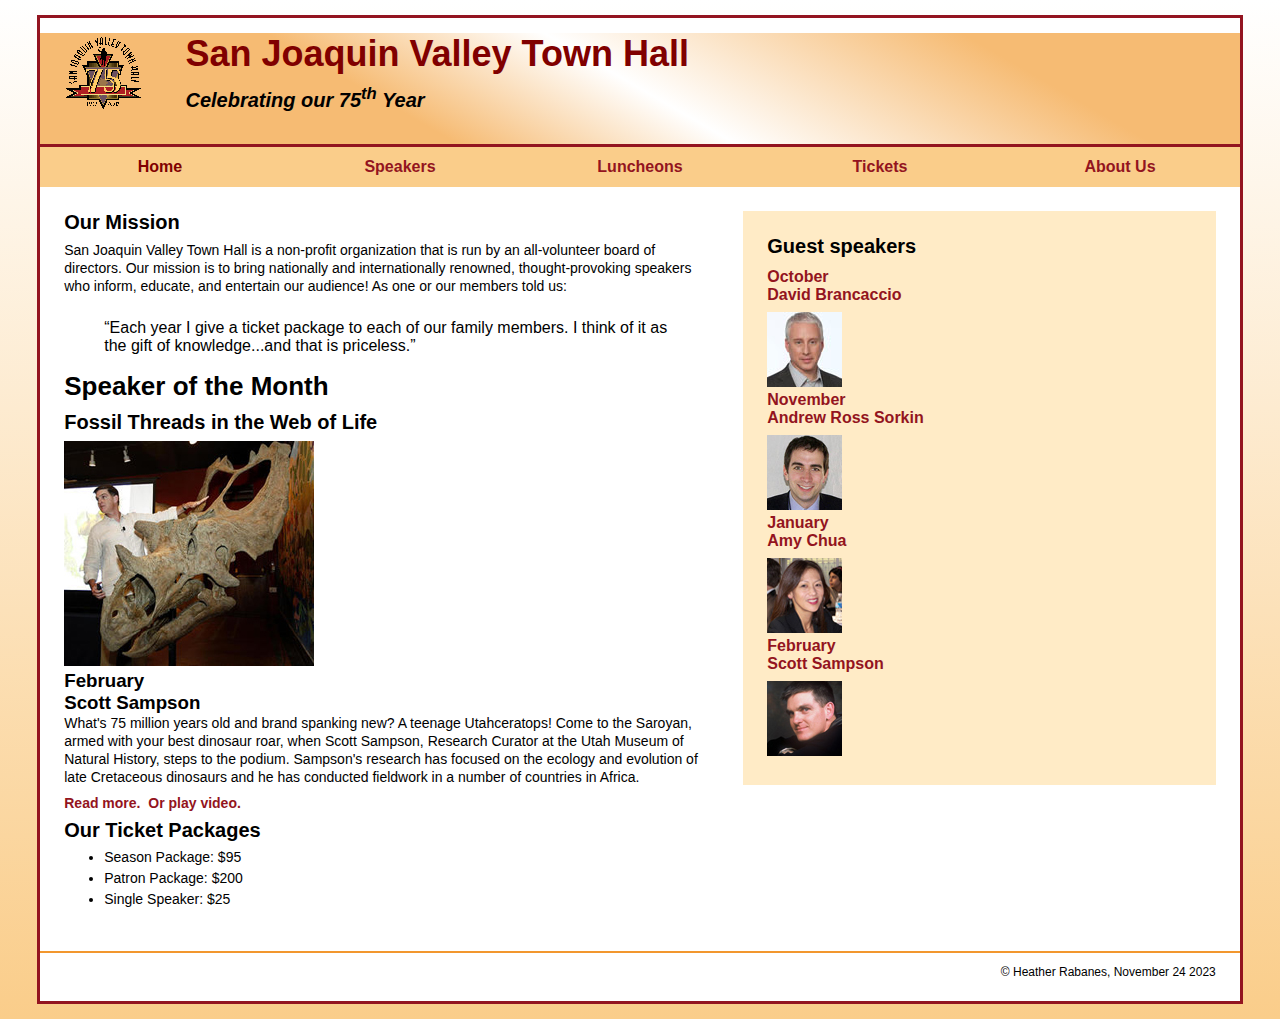
<file: index.html>
<!DOCTYPE html>
<html lang="en">

<head>
	<meta charset="utf-8">
	<title>San Joaquin Valley Town Hall</title>
	<link rel="shortcut icon" href="images/favicon.ico">
	<link rel="stylesheet" href="styles/main.css">
</head>

<body>
	<header>
		<img src="images/town_hall_logo.gif" alt="Town Hall logo" height="80">
		<h2>San Joaquin Valley Town Hall</h2>
		<h3>Celebrating our <span class="shadow">75<sup>th</sup></span> Year</h3>
	</header>
	<nav id="nav_menu">
    	<ul>
        	<li><a href="index.html" class="current">Home</a></li>
        	<li><a href="speakers.html">Speakers</a></li>
        	<li><a href="luncheons.html">Luncheons</a></li>
        	<li><a href="tickets.html">Tickets</a></li>
        	<li><a href="aboutus.html"> About Us</a>
            	<ul>
                	<li><a href="#">Our History</a></li>
                	<li><a href="#">Board of Directors</a></li>
                	<li><a href="#">Past Speakers</a></li>
                	<li><a href="#">Contact Information</a></li>
            	</ul>
        	</li>
    	</ul>
	</nav>
	<main>
		<section>
			<h2>Our Mission</h2>
			<p>San Joaquin Valley Town Hall is a non-profit organization that is run by an 
			   all-volunteer board of directors. Our mission is to bring nationally and 
			   internationally renowned, thought-provoking speakers who inform, educate, 
			   and entertain our audience! As one or our members told us:</p>
			<blockquote>&ldquo;Each year I give a ticket package to each of our family members. 
			I think of it as the gift of knowledge...and that is priceless.&rdquo;</blockquote>
			
			<h1>Speaker of the Month</h1>
			<article>
				<h2>Fossil Threads in the Web of Life</h2>
				<img src="images/sampson_dinosaur.jpg" alt="Scott Sampson with dinosaur">
				<h3>February<br>
				Scott Sampson</h3>
				<p>What's 75 million years old and brand spanking new? A teenage Utahceratops! 
				Come to the Saroyan, armed with your best dinosaur roar, when Scott Sampson, Research 
				Curator at the Utah Museum of Natural History, steps to the podium. Sampson's research 
				has focused on the ecology and evolution of late Cretaceous dinosaurs and he has conducted 
				fieldwork in a number of countries in Africa.</p>
				<p>
					<a href="speakers/c7_sampson.html">Read more.</a>&nbsp;
					<a href="media/sampson.mp4" target="_blank">Or play video.</a>
				</p>
			</article>
			
			<h2>Our Ticket Packages</h2>
			<ul>
				<li>Season Package: $95</li>
				<li>Patron Package: $200</li>
				<li>Single Speaker: $25</li>
			</ul>
		</section>
		<aside>
			<h2>Guest speakers</h2>
			<h3>October<br><a href="speakers/brancaccio.html">David Brancaccio</a></h3>
			<img src="images/brancaccio75.jpg" alt="David Brancaccio photo">
			<h3>November<br><a href="speakers/sorkin.html">Andrew Ross Sorkin</a></h3>
			<img src="images/sorkin75.jpg" alt="Andrew Ross Sorkin photo">
			<h3>January<br><a href="speakers/chua.html">Amy Chua</a></h3>
			<img src="images/chua75.jpg" alt="Amy Chua photo">
			<h3>February<br><a href="speakers/c7_sampson.html">Scott Sampson</a></h3>
			<img src="images/sampson75.jpg" alt="Scott Sampson photo">
		</aside>
	</main>
	<footer>
		<p>&copy; Heather Rabanes, November 24 2023</p>
	</footer>
</body>
</html>
</file>
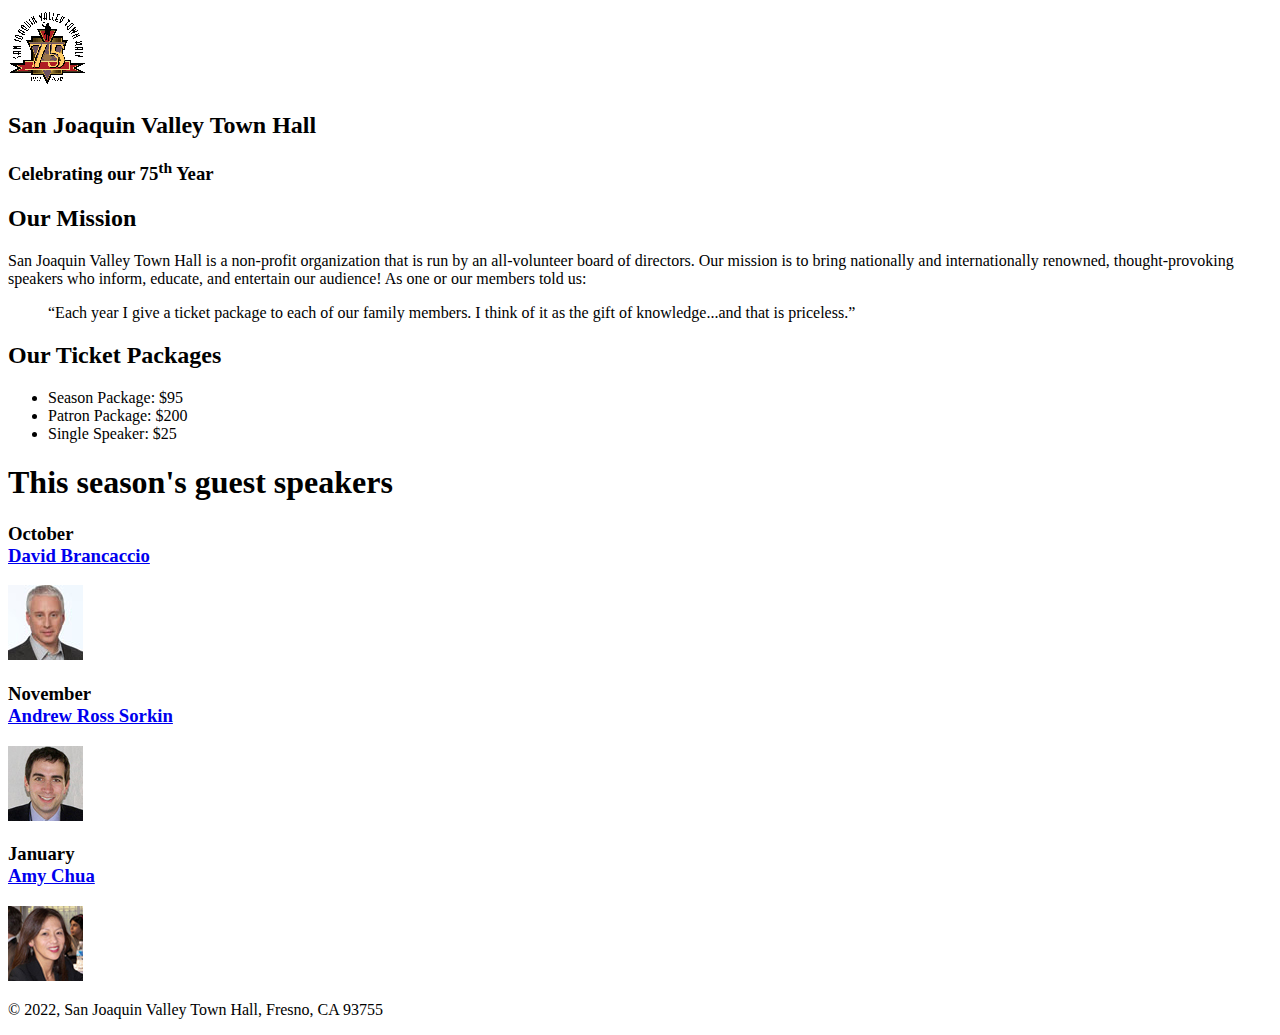
<file: c4_index.html>
<!DOCTYPE html>
<html lang="en">

<head>
	<meta charset="utf-8">
	<title>San Joaquin Valley Town Hall</title>
	<link rel="shortcut icon" href="images/favicon.ico">
</head>

<body>
	<header>
		<img src="images/town_hall_logo.gif" alt="Town Hall logo" height="80">
		<h2>San Joaquin Valley Town Hall</h2>
		<h3>Celebrating our 75<sup>th</sup> Year</h3>
	</header>
	<main>
		<h2>Our Mission</h2>
		<p>San Joaquin Valley Town Hall is a non-profit organization that is run by an 
			all-volunteer board of directors. Our mission is to bring nationally and 
			internationally renowned, thought-provoking speakers who inform, educate, 
			and entertain our audience! As one or our members told us:</p>
		<blockquote>&ldquo;Each year I give a ticket package to each of our family members. 
			I think of it as the gift of knowledge...and that is priceless.&rdquo;</blockquote>

		<h2>Our Ticket Packages</h2>
		<ul>
			<li>Season Package: $95</li>
			<li>Patron Package: $200</li>
			<li>Single Speaker: $25</li>
		</ul>

		<h1>This season's guest speakers</h1>
		<h3>October<br><a href="speakers/brancaccio.html">David Brancaccio</a></h3>
		<img src="images/brancaccio75.jpg" alt="David Brancaccio photo">
		<h3>November<br><a href="speakers/sorkin.html">Andrew Ross Sorkin</a></h3>
		<img src="images/sorkin75.jpg" alt="Andrew Ross Sorkin photo">
		<h3>January<br><a href="speakers/chua.html">Amy Chua</a></h3>
		<img src="images/chua75.jpg" alt="Amy Chua photo">
	</main>
	<footer>
		<p>&copy; 2022, San Joaquin Valley Town Hall, Fresno, CA 93755</p>
	</footer>
</body>
</html>
</file>
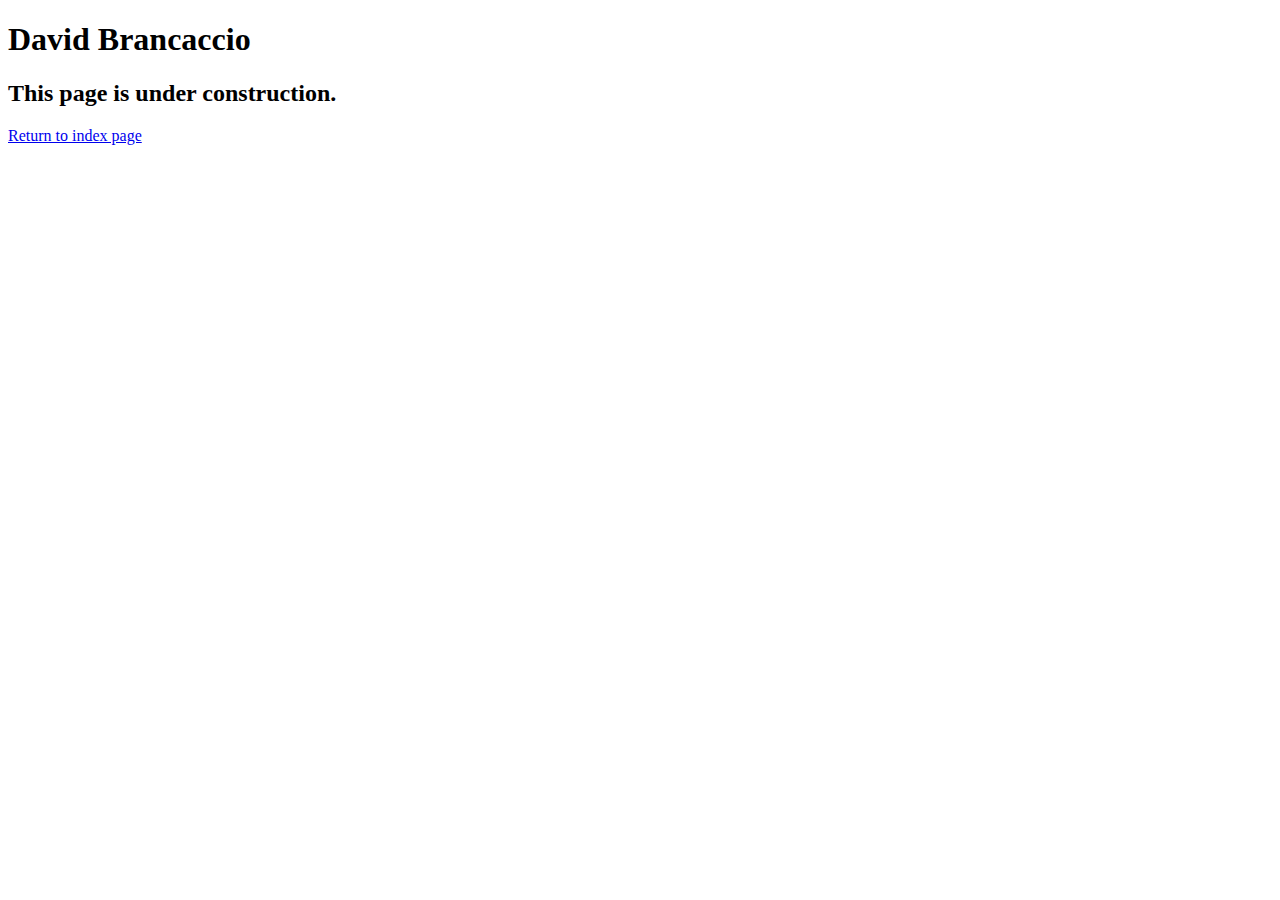
<file: speakers/brancaccio.html>
<!DOCTYPE html>
<html lang="en">

<head>
	<meta charset="utf-8">
	<title>San Joaquin Valley Town Hall</title>
	<link rel="shortcut icon" href="images/favicon.ico">
</head>

<body>
    <main>
	    <h1>David Brancaccio</h1>
	    <h2>This page is under construction.</h2>
		<p><a href="../index.html">Return to index page</a></p>
    </main>
</body>

</html>
</file>
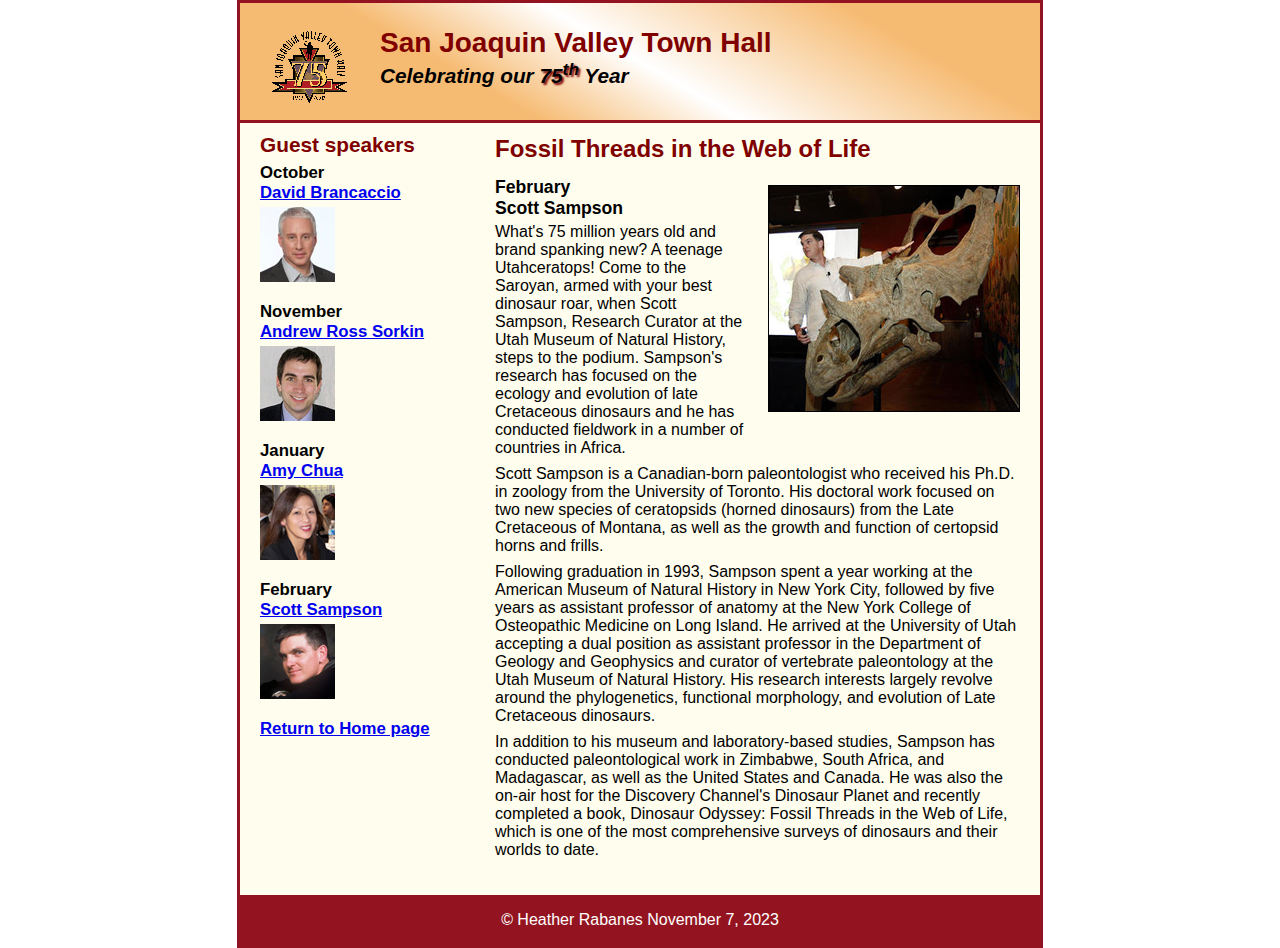
<file: speakers/c6_sampson.html>
<!DOCTYPE html>
<html lang="en">

<head>
	<meta charset="utf-8">
	<title>San Joaquin Valley Town Hall</title>
	<link rel="shortcut icon" href="../images/favicon.ico">
	<link rel="stylesheet" href="../styles/c6_speaker.css">
</head>

<body>
	<header>
		<img src="../images/town_hall_logo.gif" alt="Town Hall logo" height="80">
		<h2>San Joaquin Valley Town Hall</h2>
		<h3>Celebrating our <span class="shadow">75<sup>th</sup></span> Year</h3>
	</header>
	<main>
		<section>
			<h1>Fossil Threads in the Web of Life</h1>
			<article>
				<img src="../images/sampson_dinosaur.jpg" alt="Scott Sampson with dinosaur">
				<h2>February<br>Scott Sampson</h2>
				<p>What's 75 million years old and brand spanking new? A teenage Utahceratops! Come to the 
				   Saroyan, armed with your best dinosaur roar, when Scott Sampson, Research Curator at the 
				   Utah Museum of Natural History, steps to the podium. Sampson's research has focused on the 
				   ecology and evolution of late Cretaceous dinosaurs and he has conducted fieldwork in a number 
				   of countries in Africa.</p>
				<p>Scott Sampson is a Canadian-born paleontologist who received his Ph.D. in zoology from the 
				   University of Toronto. His doctoral work focused on two new species of ceratopsids (horned 
				   dinosaurs) from the Late Cretaceous of Montana, as well as the growth and function of certopsid 
				   horns and frills.</p>
				<p>Following graduation in 1993, Sampson spent a year working at the American Museum of Natural 
				   History in New York City, followed by five years as assistant professor of anatomy at the New 
				   York College of Osteopathic Medicine on Long Island. He arrived at the University of Utah 
				   accepting a dual position as assistant professor in the Department of Geology and Geophysics 
				   and curator of vertebrate paleontology at the Utah Museum of Natural History. His research 
				   interests largely revolve around the phylogenetics, functional morphology, and evolution of 
				   Late Cretaceous dinosaurs.</p>
				<p>In addition to his museum and laboratory-based studies, Sampson has conducted paleontological 
				   work in Zimbabwe, South Africa, and Madagascar, as well as the United States and Canada. He was 
				   also the on-air host for the Discovery Channel's Dinosaur Planet and recently completed a book, 
				   Dinosaur Odyssey: Fossil Threads in the Web of Life, which is one of the most 
				   comprehensive surveys of dinosaurs and their worlds to date.</p>
			</article>
		</section>
		
		<aside>
			<h2>Guest speakers</h2>
			<h3>October<br><a href="../speakers/brancaccio.html">David Brancaccio</a></h3>
			<img src="../images/brancaccio75.jpg" alt="David Brancaccio photo">
			<h3>November<br><a href="../speakers/sorkin.html">Andrew Ross Sorkin</a></h3>
			<img src="../images/sorkin75.jpg" alt="Andrew Ross Sorkin photo">
			<h3>January<br><a href="../speakers/chua.html">Amy Chua</a></h3>
			<img src="../images/chua75.jpg" alt="Amy Chua photo">
			<h3>February<br><a href="../speakers/c6_sampson.html">Scott Sampson</a></h3>
			<img src="../images/sampson75.jpg" alt="Scott Sampson photo">
			<h3><a href="../index.html">Return to Home page</a></h3>
		</aside>
	</main>
	<footer>
		<p>&copy; Heather Rabanes November 7, 2023</p>
	</footer>
</body>
</html>
</file>
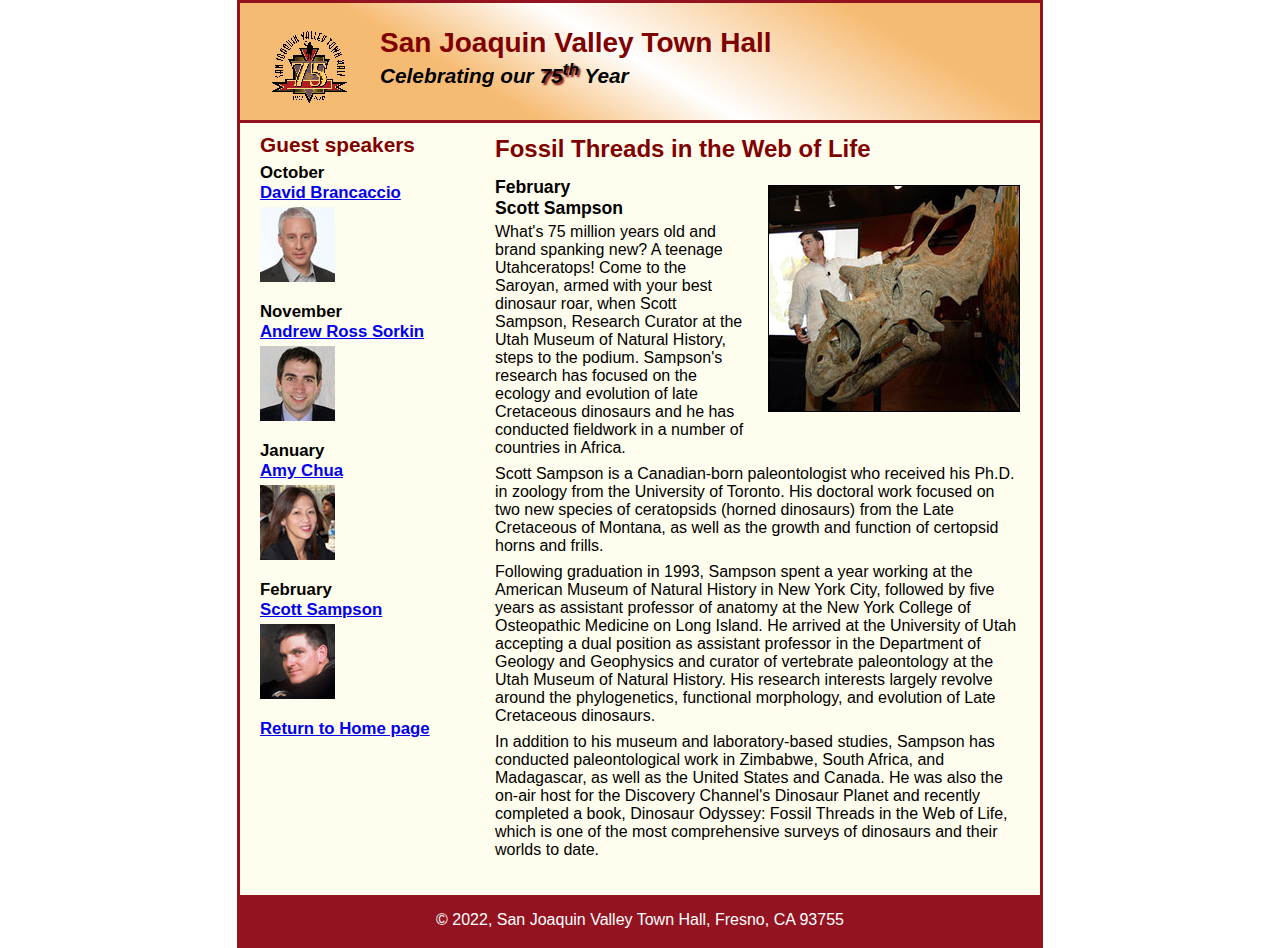
<file: speakers/c7_sampson.html>
<!DOCTYPE html>
<html lang="en">

<head>
	<meta charset="utf-8">
	<title>San Joaquin Valley Town Hall</title>
	<link rel="shortcut icon" href="../images/favicon.ico">
	<link rel="stylesheet" href="../styles/c6_speaker.css">
</head>

<body>
	<header>
		<img src="../images/town_hall_logo.gif" alt="Town Hall logo" height="80">
		<h2>San Joaquin Valley Town Hall</h2>
		<h3>Celebrating our <span class="shadow">75<sup>th</sup></span> Year</h3>
	</header>
	<main>
		<section>
			<h1>Fossil Threads in the Web of Life</h1>
			<article>
				<img src="../images/sampson_dinosaur.jpg" alt="Scott Sampson with dinosaur">
				<h2>February<br>Scott Sampson</h2>
				<p>What's 75 million years old and brand spanking new? A teenage Utahceratops! Come to the 
				   Saroyan, armed with your best dinosaur roar, when Scott Sampson, Research Curator at the 
				   Utah Museum of Natural History, steps to the podium. Sampson's research has focused on the 
				   ecology and evolution of late Cretaceous dinosaurs and he has conducted fieldwork in a number 
				   of countries in Africa.</p>
				<p>Scott Sampson is a Canadian-born paleontologist who received his Ph.D. in zoology from the 
				   University of Toronto. His doctoral work focused on two new species of ceratopsids (horned 
				   dinosaurs) from the Late Cretaceous of Montana, as well as the growth and function of certopsid 
				   horns and frills.</p>
				<p>Following graduation in 1993, Sampson spent a year working at the American Museum of Natural 
				   History in New York City, followed by five years as assistant professor of anatomy at the New 
				   York College of Osteopathic Medicine on Long Island. He arrived at the University of Utah 
				   accepting a dual position as assistant professor in the Department of Geology and Geophysics 
				   and curator of vertebrate paleontology at the Utah Museum of Natural History. His research 
				   interests largely revolve around the phylogenetics, functional morphology, and evolution of 
				   Late Cretaceous dinosaurs.</p>
				<p>In addition to his museum and laboratory-based studies, Sampson has conducted paleontological 
				   work in Zimbabwe, South Africa, and Madagascar, as well as the United States and Canada. He was 
				   also the on-air host for the Discovery Channel's Dinosaur Planet and recently completed a book, 
				   Dinosaur Odyssey: Fossil Threads in the Web of Life, which is one of the most 
				   comprehensive surveys of dinosaurs and their worlds to date.</p>
			</article>
		</section>
		
		<aside>
			<h2>Guest speakers</h2>
			<h3>October<br><a href="../speakers/brancaccio.html">David Brancaccio</a></h3>
			<img src="../images/brancaccio75.jpg" alt="David Brancaccio photo">
			<h3>November<br><a href="../speakers/sorkin.html">Andrew Ross Sorkin</a></h3>
			<img src="../images/sorkin75.jpg" alt="Andrew Ross Sorkin photo">
			<h3>January<br><a href="../speakers/chua.html">Amy Chua</a></h3>
			<img src="../images/chua75.jpg" alt="Amy Chua photo">
			<h3>February<br><a href="../speakers/c6_sampson.html">Scott Sampson</a></h3>
			<img src="../images/sampson75.jpg" alt="Scott Sampson photo">
			<h3><a href="../c6_index.html">Return to Home page</a></h3>
		</aside>
	</main>
	<footer>
		<p>&copy; 2022, San Joaquin Valley Town Hall, Fresno, CA 93755</p>
	</footer>
</body>
</html>
</file>
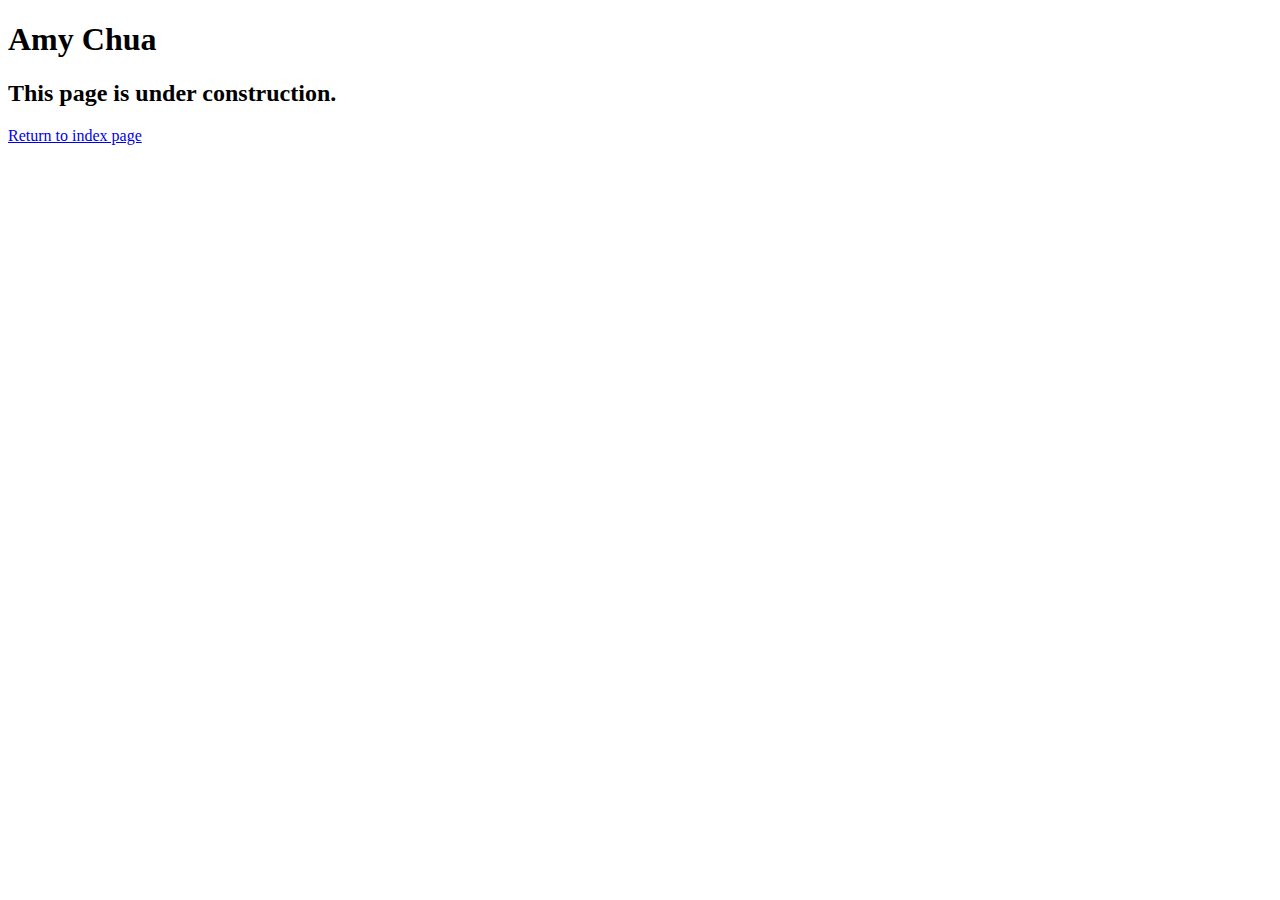
<file: speakers/chua.html>
<!DOCTYPE html>
<html lang="en">

<head>
	<meta charset="utf-8">
	<title>San Joaquin Valley Town Hall</title>
	<link rel="shortcut icon" href="images/favicon.ico">
</head>

<body>
	<main>
		<h1>Amy Chua</h1>
		<h2>This page is under construction.</h2>
		<p><a href="../index.html">Return to index page</a></p>
	</main>
</body>

</html>
</file>
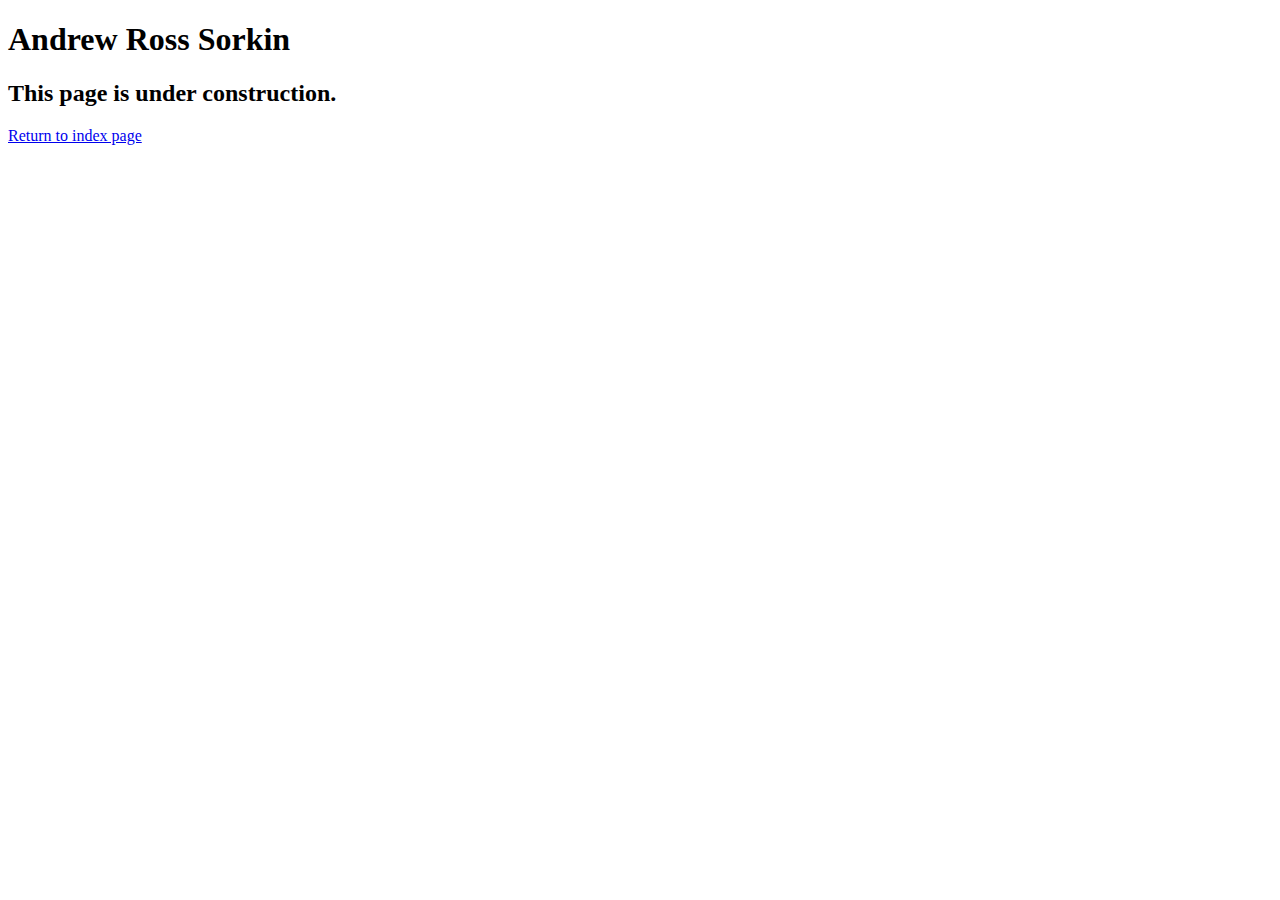
<file: speakers/sorkin.html>
<!DOCTYPE html>
<html lang="en">

<head>
	<meta charset="utf-8">
	<title>San Joaquin Valley Town Hall</title>
	<link rel="shortcut icon" href="images/favicon.ico">
</head>

<body>
	<main>
		<h1>Andrew Ross Sorkin</h1>
		<h2>This page is under construction.</h2>
		<p><a href="../index.html">Return to index page</a></p>
	</main>
</body>

</html>
</file>
<file: styles/main.css>
/* type selectors */
html {
	background-image: linear-gradient(to bottom, white 0%, #facd8a 100%);
}
body {
	font-family: Verdana, Arial, Helvetica, sans-serif;
	font-size: 100%;
	width: 96%;                         /* changed from 990 pixels */
	max-width: 1200px;                  /* maximum width of page */
	background-color: white;
	margin: 15px auto;
	padding: 15px 0;
	border: 3px solid #931420;
}
section, aside, h1, h2, h3, p {
	margin: 0;
	padding: 0;
}
section, aside {
	margin-bottom: 1em;
}
p {
	font-size: .875em;                  /* 14 / 16 */
	padding-bottom: .5em;
	line-height: 130%;
}
em {
	font-weight: bold;
}
a {
	font-weight: bold;
	text-decoration: none;
}
a:link, a:visited {
	color: #931420;
}
a:hover, a:focus {
	color: black;
}

/* the styles for the header */
header {
	width: 100%;                        /* full width of body */
	padding-bottom: 2em;
	border-bottom: 3px solid #931420;
	background-image: -moz-linear-gradient(
			30deg, #f6bb73 0%, #f6bb73 30%, white 50%, #f6bb73 80%, #f6bb73 100%);
	background-image: -webkit-linear-gradient(
			30deg, #f6bb73 0%, #f6bb73 30%, white 50%, #f6bb73 80%, #f6bb73 100%);
	background-image: -o-linear-gradient(
			30deg, #f6bb73 0%, #f6bb73 30%, white 50%, #f6bb73 80%, #f6bb73 100%);
	background-image: linear-gradient(
			30deg, #f6bb73 0%, #f6bb73 30%, white 50%, #f6bb73 80%, #f6bb73 100%);
}
header h2 {
	font-size: 2.25em;                  /* 36 / 16 */
	color: #800000;
	margin-left: 12.12121%;             /* 120 / 990 */
	margin-bottom: .25em;
}
header h3 {
	font-size: 1.25em;                  /* 20 / 16 */
	font-style: italic;
	margin-left: 12.12121%;             /* 120 / 990 */
}
header img {
	width: 8.0808%;                     /* 80 / 990 */
	max-width: 80px;                    /* native size */
	min-width: 40px;
	float: left;
	margin-left: 2.0202%;               /* 20 / 990 */
}
/* the styles for the navigation menu - operation */
#nav_menu ul {
	width: 100%;                        /* full width of body */
	list-style-type: none;
	position: relative;
}
#nav_menu ul ul {
	display: none;
	position: absolute;
	top: 100%;
}
#nav_menu ul ul li {
	float: none;
	position: relative;
}
#nav_menu ul ul li ul {
	position: absolute;
	left: 100%;
	top: 0;
}
#nav_menu ul li.lastitem ul li ul {
	position: absolute;
	left: -100%;
	top: 0;
}
#nav_menu ul li {
	float: left;
}
#nav_menu ul li:hover > ul {
	display: block;
}
#nav_menu > ul::after {
	content: "";
	clear: both;
	display: block;
}
/* the styles for the navigation menu - formatting */
#nav_menu ul {
	margin: 0;
	padding: 0;
}
#nav_menu ul li {
	width: 20%;                         /* 198 / 990 */
}
#nav_menu ul li a {
	text-align: center;
	display: block;
	padding: .7em 0;
	background-color: #facd8a;
}
#nav_menu ul li a.current {
	color: #800000 !important;
}
#nav_menu ul li:hover ul {
	width: 100%;
}
#nav_menu ul li:hover ul li:hover ul li {
	width: 100%;
}

/* the styles for the section */
section {
	width: 54.0404%;                         /* 535 / 990 */
	float: left;
	margin-left: 2.0202%;                    /* 20 / 990 */
	padding: 1.5em 2.52525% 0 0;             /* 25 / 990 */

}
section ul {
	margin-top: 0;
	margin-bottom: 1.5em;
}
section li {
	font-size: .875em;                       /* 14 / 16 */
	padding-bottom: .35em;
}
section h1 {
	font-size: 1.625em;                      /* 26 / 16 */
	margin-bottom: .35em;
}
section h2 {
	font-size: 1.25em;                       /* 20 / 16 */
	margin-bottom: .35em;
}
a.date_passed {
	color: gray;
}

/* the styles for the sidebar */
aside {
	width: 35.35353%;                        /* 350 / 990 */
	float: left;
	padding: 2.0202%;                        /* 20 / 990 */
	background-color: #ffebc6;
	margin: 1.5em 2.0202% 0 0;               /* 20 / 990 */
}
aside h2 {
	font-size: 1.25em;                       /* 20 / 16 */
	padding-bottom: .5em;
}
aside h3 {
	font-size: 1em;                          /* base font size */
	color: #931420;
	padding-bottom: .5em;
}
aside p {
	margin-bottom: .5em;
}
aside ul {
	margin-top: 0;
	margin-bottom: 1.5em;
}
aside li {
	font-size: .875em;                       /* 14 / 16 */
	padding-bottom: .35em;
}
/* the styles for the footer */
footer {
	clear: both;
	width: 100%;                             /* full width of body */
	border-top: 2px solid #f2972e;
	padding-top: .7em;
}
footer p {
	font-size: .75em;                        /* 12 / 16 */
	text-align: right;
	margin-right: 2.0202%;                   /* 20 / 990 */
}
/* hide the mobile menu initially */
#mobile_menu {
	display: none;
}
/* media queries */

/* decrease font sizes to keep content from rolling */
@media only screen and (max-width: 886px) {
	section h1 {
		font-size: 1.5em;                       /* 24 / 16 */
	}
	#nav_menu ul li a {
		font-size: .875em;                      /* 14 / 16 */
	}
}

/* decrease font sizes to keep content from rolling */
@media only screen and (max-width: 837px) {
	section h2, aside h2 {
		font-size: 1.125em;
	}
	aside h3 {
		font-size: .9375em;                     /* 15 / 16 */
	}
}
/* remove floating from section, aside, and header image and display mobile menu */
@media only screen and (max-width: 771px) {
	#nav_menu {
		display: none;
	}
	#mobile_menu {
		display: block;
	}
	.slicknav_menu {
		background-color: #facd8a !important;
	}
	body {
		width: 100%;                           /* full width of screen */
		margin: 0;                             /* no margins */
		border: none;                          /* no border */
	}
	header, footer p {
		text-align: center;
	}

	header img {
		float: none;
		margin-left: 0;
	}
	header h2 {
		font-size: 1.625em;                    /* 26 / 16 */
		margin: .4em 0 .25em 0;
	}
	header h3 {
		font-size: 1em;                        /* base font size */
		margin-left: 0;
	}
	footer p {
		margin-right: 0;
	}
	section {
		width: 95.9596%;                       /* 100 - (2 * 2.0202) for padding */
		float: none;
		margin-right: 2.0202%;                 /* 20 / 990 */
		padding-right: 0;
	}
	section h1 {
		font-size: 1.25em;                       /* 20 / 16 */
	}
	aside {
		width: 91.9192%;                       /* 100 - (4 * 2.0202) for padding and margins */
		float: none;
		margin: 0 2.0202% 2.0202% 2.0202%;     /* 20 / 990 */
	}
}

/* decrease font sizes */
@media only screen and (max-width: 480px) {
	header h2 {
		font-size: 1.375em;                    /* 22 / 16 */
	}
	header h3 {
		font-size: .875em;                     /* 13 / 16 */
	}
}

/* decrease font sizes to prevent rolling */
@media only screen and (max-width: 410px) {
	header h2, section h1, aside h2 {
		font-size: 1.125em;                    /* 18 / 16 */
	}
	header h3 {
		font-size: .75em;                      /* 13 / 16 */
	}
	section h2 {
		font-size: 1em;                        /* base font size */
	}
	aside h3 {
		font-size: .9375em;                     /* 15 / 16 */
	}
	footer p {
		font-size: .6875em;                     /* 11 / 16 */
	}
}
</file>
<file: styles/c6_speaker.css>
/* the styles for the elements */
* {
	margin: 0;
	padding: 0;
}
html {
	background-color: white;
}
body {
	font-family: Arial, Helvetica, sans-serif;
    font-size: 100%;
    width: 800px;
    margin: 0 auto;
    border: 3px solid #931420;
    background-color: #fffded;
}
a:focus, a:hover {
	font-style: italic;
}
/* the styles for the header */
header {
	padding: 1.5em 0 2em 0;
	border-bottom: 3px solid #931420;
		background-image: -moz-linear-gradient(
	    30deg, #f6bb73 0%, #f6bb73 30%, white 50%, #f6bb73 80%, #f6bb73 100%);
	background-image: -webkit-linear-gradient(
	    30deg, #f6bb73 0%, #f6bb73 30%, white 50%, #f6bb73 80%, #f6bb73 100%);
	background-image: -o-linear-gradient(
	    30deg, #f6bb73 0%, #f6bb73 30%, white 50%, #f6bb73 80%, #f6bb73 100%);
	background-image: linear-gradient(
	    30deg, #f6bb73 0%, #f6bb73 30%, white 50%, #f6bb73 80%, #f6bb73 100%);
}
header h2 {
	font-size: 175%;
	color: #800000;
}
header h3 {
	font-size: 130%;
	font-style: italic;
}
header img {
	float: left;
	padding: 0 30px;
}
.shadow {
	text-shadow: 2px 2px 2px #800000;
}
/* the styles for the section */
section {
	width: 525px;
	float: right;
	padding: 0 20px 20px 20px;
}
section h1 {
	font-size: 150%;
	color: #800000;
	padding: .5em 0 .25em 0;
}
section h2 {
	font-size: 110%;
	padding: .5em 0 .25em 0;
}
section p {
	padding-bottom: .5em;
}
section blockquote {
	padding: 0 2em;
	font-style: italic;
}
section ul {
	padding: 0 0 .25em 1.25em;
}
section li {
	padding-bottom: .35em;
}

/* the styles for the article */
article {
	padding: .5em 0;
}
article h2 {
	padding-top: 0;
}
article h3 {
	font-size: 105%;
	padding-bottom: .25em;
}
article img {
	float: right;
	margin: .5em 0 1em 1em;
	border: 1px solid black;
}

/* the styles for the aside */
aside {
	width: 215px;
	float: right;
	padding: 0 0 20px 20px;
}
aside h2 {
	color: #800000;
	font-size: 130%;
	padding: .5em 0 .25em 0;
}
aside h3 {
	font-size: 105%;
	padding-bottom: .25em;
}
aside img {
	padding-bottom: 1em;
}

/* the styles for the footer */
footer {
	background-color: #931420;
	clear: both;

}
footer p {
	text-align: center;
	color: white;
	padding: 1em 0;
}
</file>
